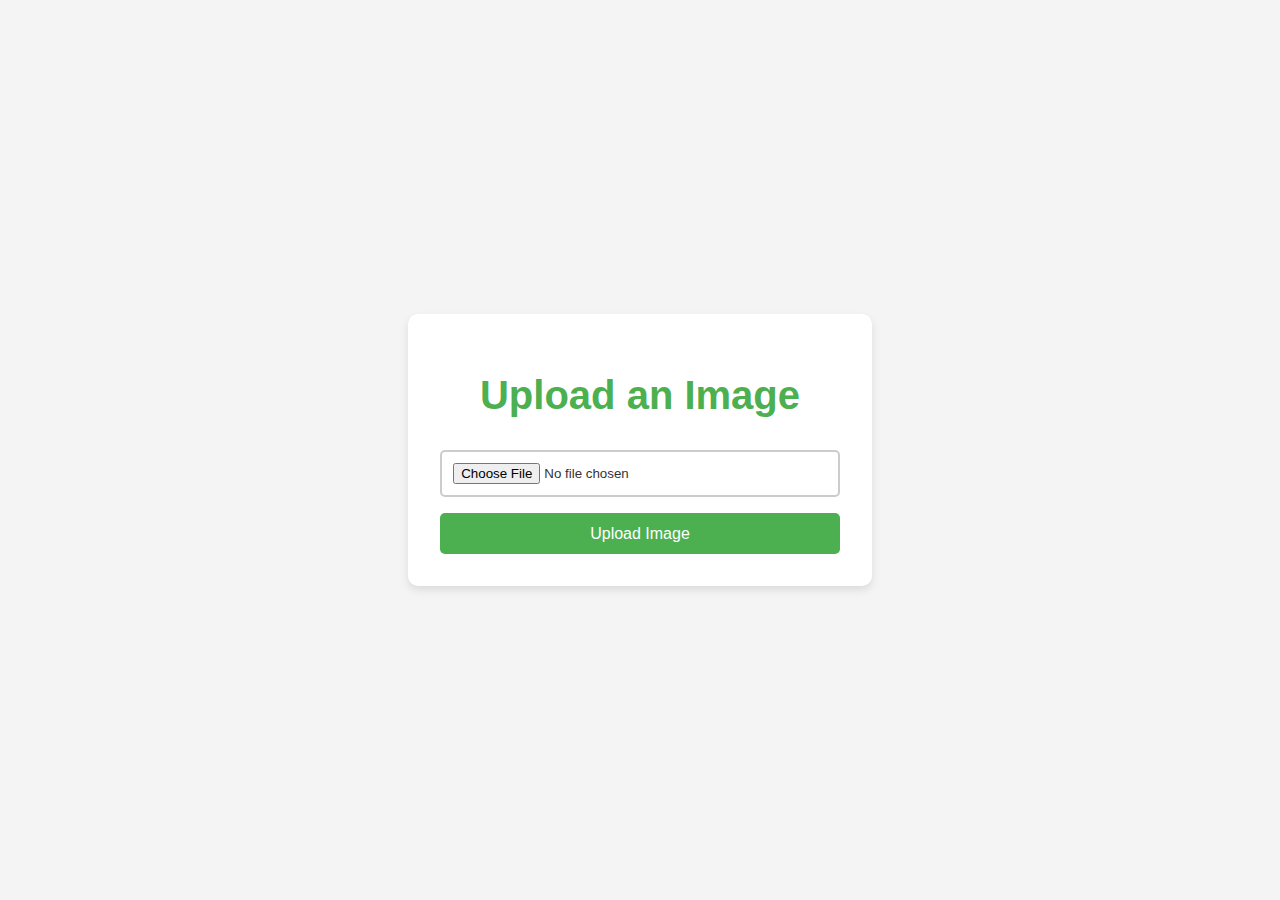
<file: website/templates/index.html>
<!DOCTYPE html>
<html lang="en">
<head>
    <meta charset="UTF-8">
    <meta name="viewport" content="width=device-width, initial-scale=1.0">
    <title>Image Text Extractor and Question Generator</title>
    <style>
        body {
            font-family: 'Arial', sans-serif;
            background-color: #f4f4f4;
            color: #333;
            margin: 0;
            padding: 0;
            display: flex;
            justify-content: center;
            align-items: center;
            height: 100vh;
        }

        h1 {
            color: #4CAF50;
            font-size: 2.5rem;
            margin-bottom: 1rem;
        }

        form {
            background-color: #fff;
            padding: 2rem;
            border-radius: 10px;
            box-shadow: 0 4px 8px rgba(0, 0, 0, 0.1);
            width: 100%;
            max-width: 400px;
            text-align: center;
        }

        input[type="file"] {
            margin: 1rem 0;
            padding: 0.7rem;
            border: 2px solid #ccc;
            border-radius: 5px;
            width: 100%;
            box-sizing: border-box;
        }

        input[type="submit"] {
            background-color: #4CAF50;
            color: white;
            padding: 0.7rem 1.2rem;
            border: none;
            border-radius: 5px;
            font-size: 1rem;
            cursor: pointer;
            transition: background-color 0.3s ease;
            width: 100%;
            box-sizing: border-box;
        }

        input[type="submit"]:hover {
            background-color: #45a049;
        }

        @media (max-width: 500px) {
            h1 {
                font-size: 2rem;
            }

            form {
                padding: 1.5rem;
            }

            input[type="file"], input[type="submit"] {
                padding: 0.5rem;
            }
        }
    </style>
</head>
<body>
    <form action="{{ url_for('upload_file') }}" method="post" enctype="multipart/form-data">
        <h1>Upload an Image</h1>
        <input type="file" name="file" required>
        <input type="submit" value="Upload Image">
    </form>
</body>
</html>
</file>
